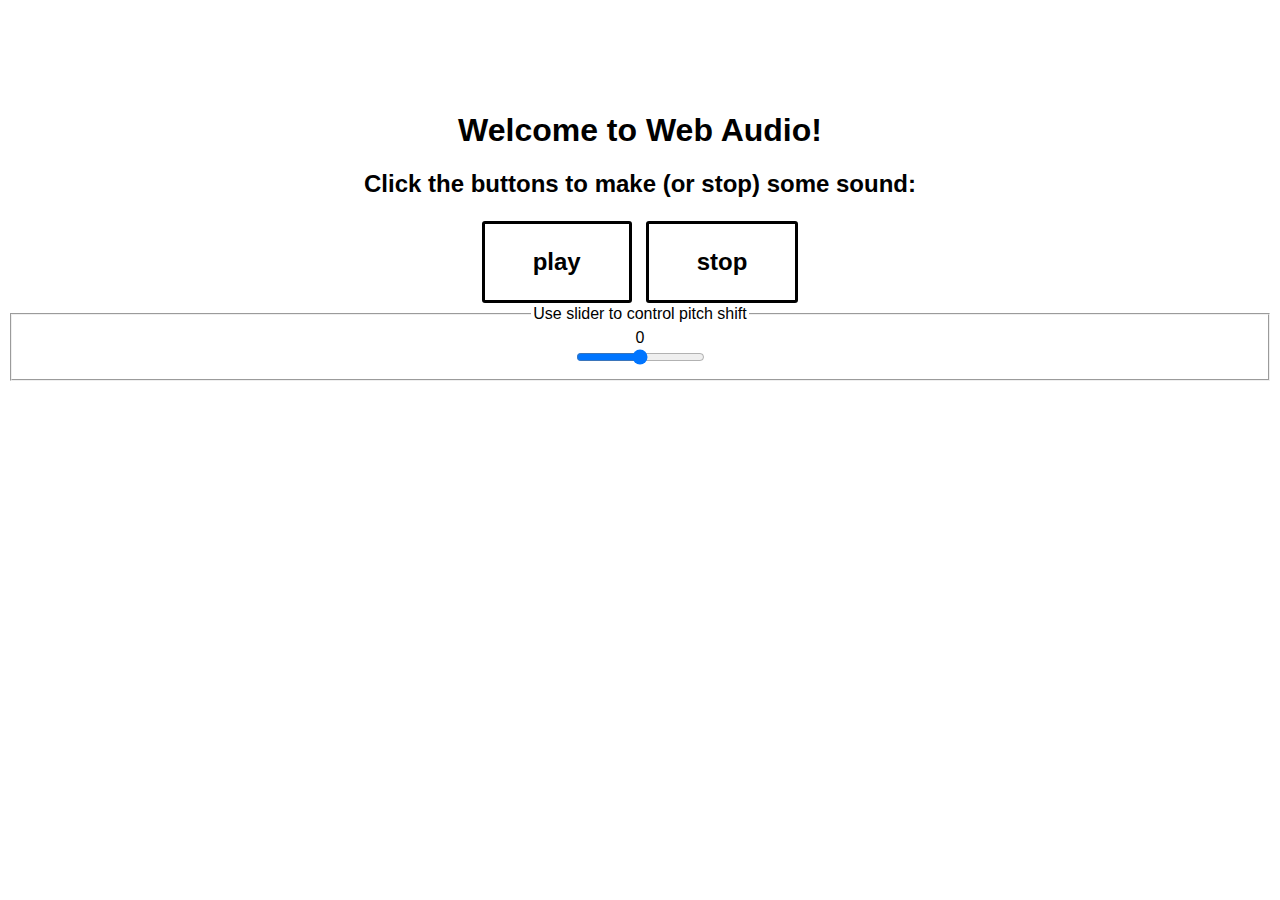
<file: index.html>
<!-- This is a comment in HTML -->
<!DOCTYPE html>
<html lang="en-US" dir="ltr">
<head>
  <meta charset="utf-8">
  <title>TITLE GOES HERE....</title>
  <link rel="stylesheet" type="text/css" href="css/styles.css">
</head>
<body>

<header>
  <h1>Welcome to Web Audio!</h1>
</header>

<main>
  <h2>Click the buttons to make (or stop) some sound:</h2>
  <button id="playButton" class="btn-transport" type="button">play</button>
  <button id="stopButton" class="btn-transport" type="button">stop</button>
  <fieldset>
    <legend>Use slider to control pitch shift</legend>
    <label id="pitchShiftLabel" for="pitchShiftSlider">0</label>
    <input type="range" id="pitchShiftSlider" name="pitchShiftSlider" min="-12" max="12" step="0.5" />
  </fieldset>
</main>

<script src="js/Tone.js"></script>

<script>

// Create a pitch shifter and connect its output to the master out
var pitchShift = new Tone.PitchShift().toMaster();

// Create a synth and connect it to the pitch shifter
var synth = new Tone.Synth({
  oscillator: {
    type: 'sawtooth'
  },
  envelope: {
    attack: 0.01,
    decay: 0.1,
    sustain: 0.5,
    release: 1
  }
}).connect(pitchShift);

// Sample code to load a sound file
// NOTE: This sound file is not played in this script
var clave = new Tone.Player('audio/clave.mp3').toMaster();

// Bind slider value to pitch shift amount
// Every change in slider value triggers change in pitch shift
// It's silly to pitch shift a synthesizer, right?
// But what else could we pitch shift?
var pitchShiftLabel = document.querySelector('#pitchShiftLabel');
var pitchShiftSlider = document.querySelector('#pitchShiftSlider');
pitchShiftSlider.addEventListener('input', function() {
  // assign slider value to pitch shift amount (in semitones)
  pitchShift.pitch = pitchShiftSlider.value;
  // update slider label
  pitchShiftLabel.innerHTML = pitchShiftSlider.value;
});

// The following block of code will run when the play button is clicked
document.querySelector('#playButton').onclick = function() {
  console.log('The play button has been clicked.');

  // Play a middle C, which will sound until the stop button is clicked
  synth.triggerAttack('C4');
};

// The following block of code will run when the stop button is clicked
document.querySelector('#stopButton').onclick = function() {
  console.log('The stop button has been clicked.');

  // Stop the note from sounding
  synth.triggerRelease();
};

</script>

</body>
</html>
</file>
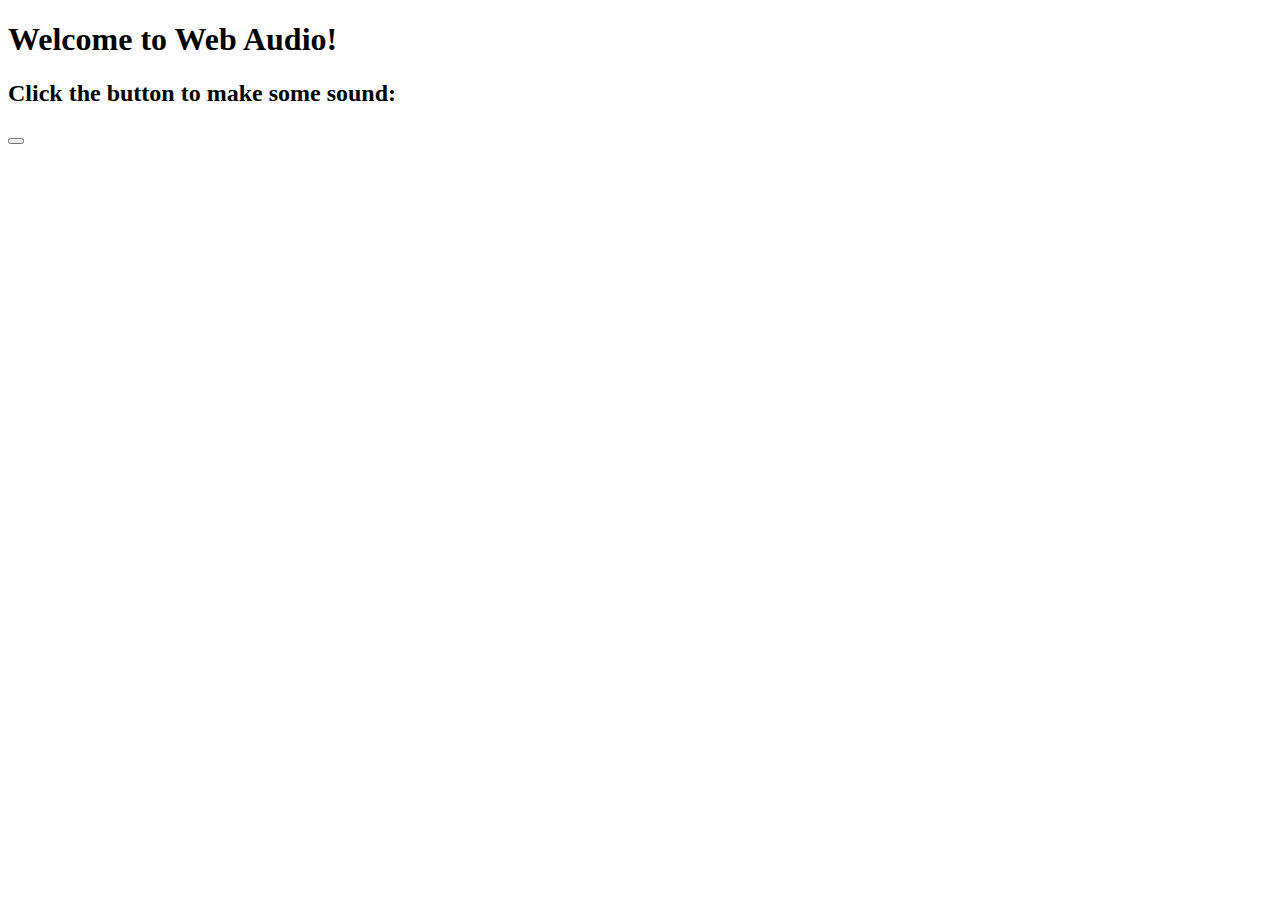
<file: intro-to-web-audio.html>
<!-- This is a comment in HTML -->
<!DOCTYPE html>
<html lang="en-US" dir="ltr">
<head>
  <meta charset="utf-8">
  <title>TITLE</title>
</head>
<body>

<header>
  <h1>Welcome to Web Audio!</h1>
</header>

<main>
  <h2>Click the button to make some sound:</h2>
  <button id="playButton" type="button"></button>
</main>

<script src="js/Tone.js"></script>

<script>

// The following example is from https://tonejs.github.io
// Create a synth and connect it to the master output (your speakers)
var synth = new Tone.Synth().toMaster();
var clave = new Tone.Player('audio/clave.mp3').toMaster();

// The following block of JavaScript code will run when the button is clicked
document.querySelector('#playButton').onclick = function() {
  console.log('The play button has been clicked.');

  // Play a middle 'C' for the duration of a half second
  synth.triggerAttackRelease('C4', 0.5);
  clave.start('+1.0');
};

</script>

</body>
</html>
</file>
<file: css/styles.css>
body {
  text-align: center;
  font-family: Futura, Verdana, Geneva, Tahoma, sans-serif;
  margin-top: 7em;
}

.btn-transport {
  font-size: 1.5em;
  font-weight: 750;
  padding: 1em 2em;
  margin: .1em .2em;
  border: 3px solid black;
  border-radius: 3px;
  background: none;
  transition: color .2s,
  border .2s,
  border-color .2s,
  border-radius .2s,
  padding .2s,
  margin .2s;
}

.btn-transport:hover {
  margin: 0;
  padding: 1.1em 2.2em;
  border-radius: 8px;
  cursor: pointer;
  color: darkgreen;
  border-color: darkgreen;
}

label {
  display: block;
}
</file>
